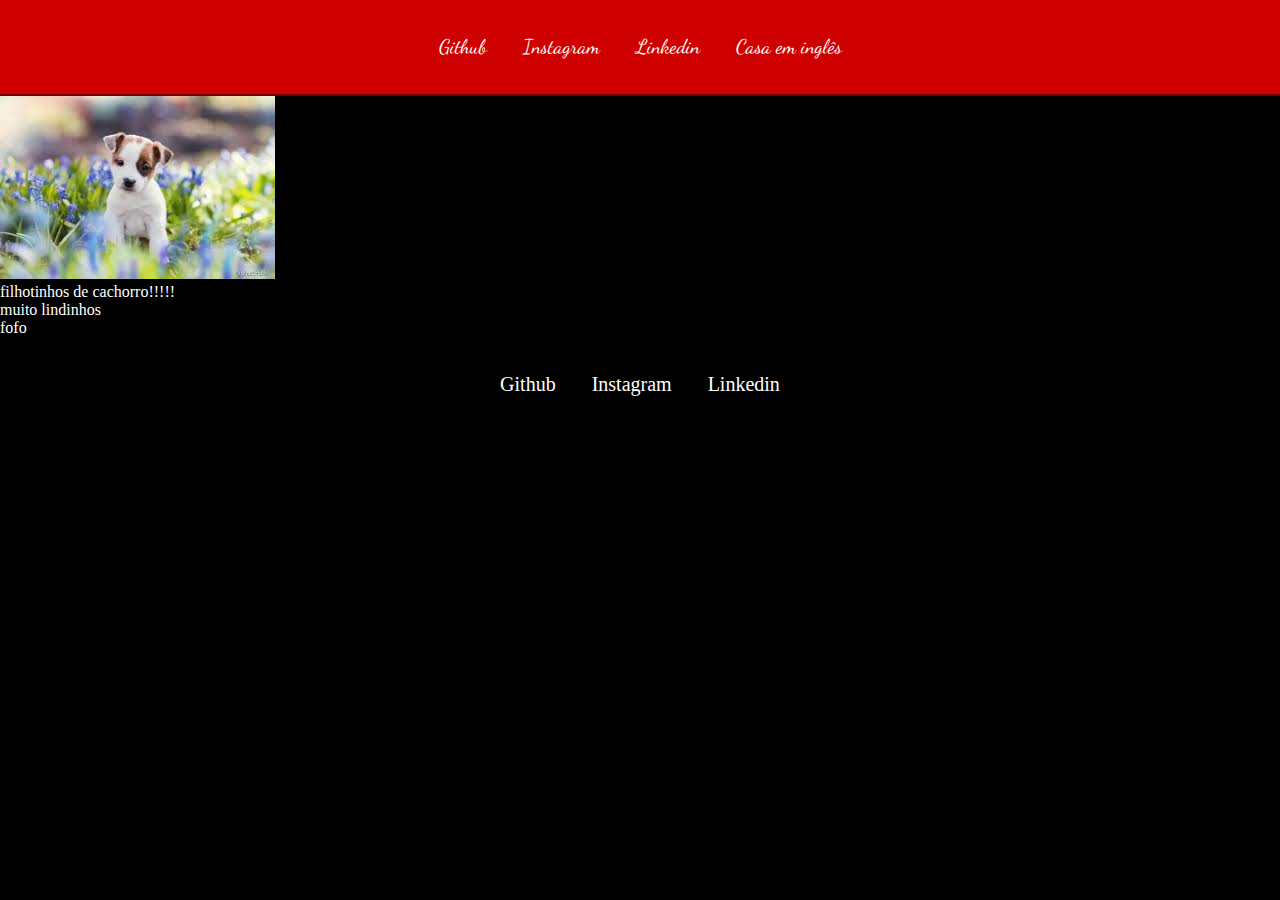
<file: videos.html>
<!DOCTYPE html>
<html lang="en">
    <link rel="stylesheet" href="style.css">
<head>
    <meta charset="UTF-8">
    <meta name="viewport" content="width=device-width, initial-scale=1.0">
    <title>Marcela Vitória</title>
</head>
<body>
   
    <header>
        <div class="links"> 
            <a href="https://www.github.com/MarcelaVitSS"target="_blank">Github</a>
            <a href="https://www.instagram.com/"target="_blank">Instagram</a>
            <a href="https://www.linkedin.com"target="_blank">Linkedin</a>
            <a href="videos.html">Casa em inglês</a>
        </div>

    </header>
    <section class="cards">
        <div class="cards">
            <div class="card_image">
                <img src="[data-uri]" alt="">
            </div>
            <div class="card_content">filhotinhos de cachorro!!!!!
            </div>
            <div class="card_info">
                <p>muito lindinhos</p>
                <p class="card_prince">fofo</p>
            </div>
        </div>
    </section>
    <div id ="linksFooter"class="links">
        <a href="https://www.github.com/MarcelaVitSS"target="_blank">Github</a>
        <a href="https://www.instagram.com/"target="_blank">Instagram</a>
        <a href="https://www.linkedin.com"target="_blank">Linkedin</a>
    </div>
</body>
</html>
</file>
<file: style.css>
@import url('https://fonts.googleapis.com/css2?family=Dancing+Script:wght@400..700&display=swap');

:root{
    --subcolor: rgb(255, 0, 21);
}

*{
    margin: 0;
    padding: 0;
    border: 0;
}
    body{
        background-color: rgb(0, 0, 0);
        color: white;
    }
    header {
        padding: 32px;
        border-bottom: 2px solid rgba(0, 0, 0, 0.459);
        background-color: rgb(207, 0, 0);
    }
    .links {
        text-align: center;
    }
    .links a{
        color: rgb(255, 255, 255);
        font-size: 20px;
        line-height: 30px;
        margin: 0 16px;
        text-decoration: none;
    }
    .links a:hover{
        color: var(--subcolor);
        transition: 700ms;
        font-size: 23px;
    }
    header div {
        text-align: center;
    }
    header div a {
        color: white;
        font-size: 35px;
        line-height: 30px;
        margin: 0 16px;
        text-decoration: none;
        font-family: 'Dancing Script', sans-serif;
    }
header div a:hover {
    color: rgb(255, 66, 66);
    transition: color 700ms;
        
}
#box {
    text-align: center;
    padding: 32px;
}

#box img:hover {
    border-radius: 50%;
    border: 5px solid var(--subcolor);
    margin-bottom: 32px;
    transition: 800ms;
}
#box h1 {
    font-size: 24px;
    line-height: 52px;
    font-weight: bold;
}

#box h2 {
    font-size: 24px;
    line-height: 34px;
    font-weight: normal;
    margin-top: 8px;
    opacity: 0.8;
}

#box p{
    max-width: 500px;
    margin: 32px auto;
    font-size: 24px;
    line-height: 34px;
}
#linksFooter{
    padding: 32px;
}
#linksFooter a {
    padding-top: 32px;
    padding-bottom: 8px;
    border-bottom: 3 px solid var(--subcolor);
}
</file>
